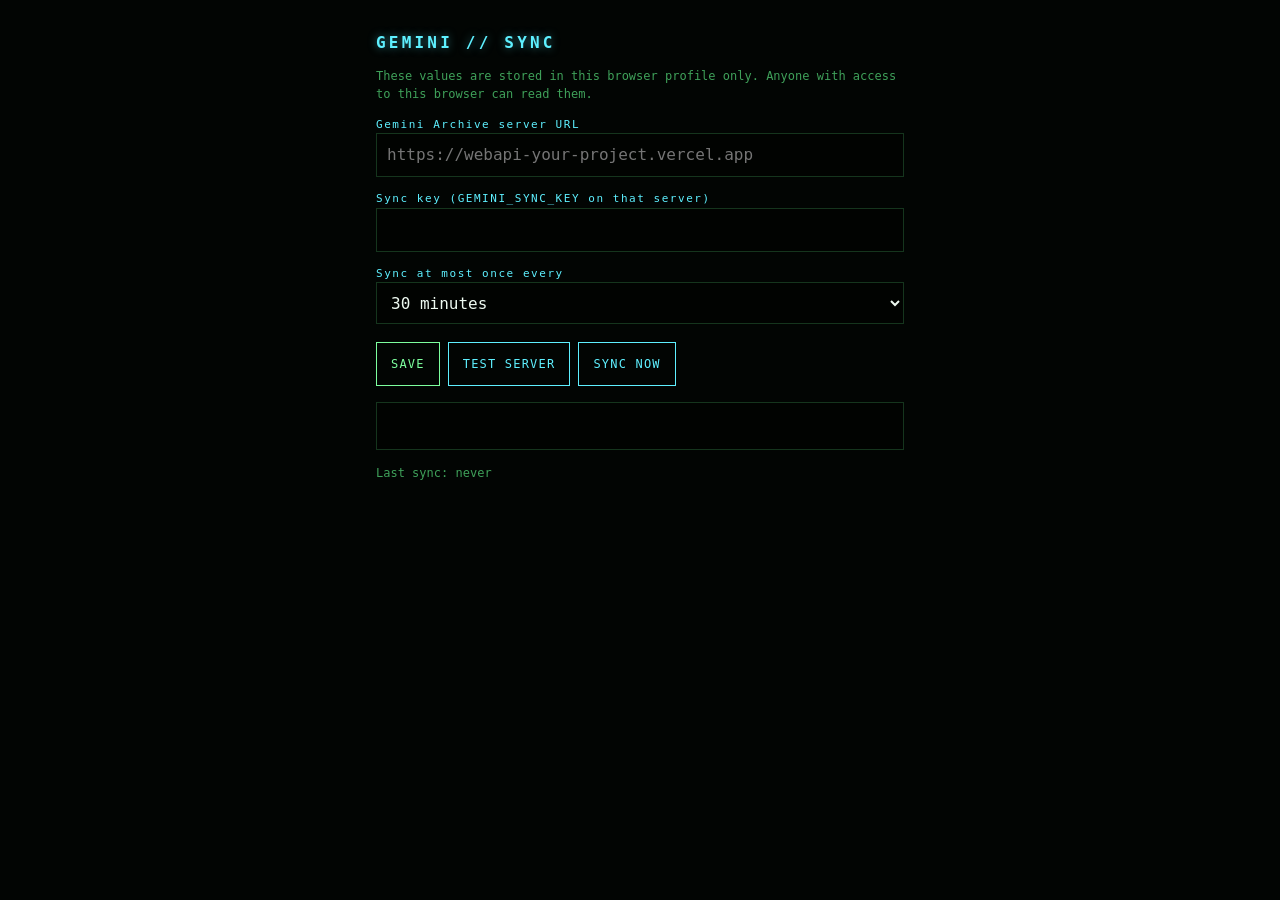
<file: extension/options.html>
<!doctype html>
<html lang="en">
<head>
<meta charset="utf-8">
<meta name="viewport" content="width=device-width, initial-scale=1">
<title>Gemini Session Sync</title>
<link rel="stylesheet" href="options.css">
</head>
<body>
<main>
  <h1>GEMINI // SYNC</h1>
  <p class="hint">These values are stored in this browser profile only. Anyone with access to this browser can read them.</p>

  <label>Gemini Archive server URL
    <input id="serverUrl" placeholder="https://webapi-your-project.vercel.app" autocomplete="off"></label>
  <label>Sync key (GEMINI_SYNC_KEY on that server)
    <input id="syncKey" type="password" autocomplete="off"></label>
  <label>Sync at most once every
    <select id="intervalMin">
      <option value="30">30 minutes</option>
      <option value="60">1 hour</option>
      <option value="120">2 hours</option>
    </select></label>

  <div class="row">
    <button id="save">SAVE</button>
    <button id="test" class="alt">TEST SERVER</button>
    <button id="sync" class="alt">SYNC NOW</button>
  </div>
  <pre id="out" aria-live="polite"></pre>
  <p class="hint">Last sync: <span id="last">never</span></p>
</main>
<script src="options.js"></script>
</body>
</html>
</file>
<file: extension/options.css>
:root{--bg:#020503;--fg:#7dff9e;--cyan:#5ef0ff;--red:#ff5c5c;--white:#eefaf1;--line:#15351d;--dim:#3fa15a}
*{box-sizing:border-box}
body{margin:0;background:var(--bg);color:var(--fg);font:14px/1.5 ui-monospace,Menlo,Consolas,monospace}
main{max-width:560px;margin:0 auto;padding:20px 16px 48px}
h1{font-size:16px;letter-spacing:.2em;color:var(--cyan);text-shadow:0 0 8px rgba(94,240,255,.5)}
.hint{color:var(--dim);font-size:12px}
label{display:block;font-size:11px;letter-spacing:.14em;color:var(--cyan);margin:14px 0 4px}
input,select{width:100%;min-height:42px;padding:9px 10px;background:#010301;color:var(--white);border:1px solid var(--line);font:inherit;font-size:16px}
input:focus,select:focus{outline:1px solid var(--cyan);border-color:var(--cyan)}
.row{display:flex;flex-wrap:wrap;gap:8px;margin-top:18px}
button{min-height:44px;padding:8px 14px;font:inherit;font-size:12px;letter-spacing:.1em;color:var(--fg);background:transparent;border:1px solid var(--fg);cursor:pointer}
button:hover{background:var(--fg);color:#021004}
button.alt{border-color:var(--cyan);color:var(--cyan)}
button.alt:hover{background:var(--cyan);color:#021004}
pre{white-space:pre-wrap;word-break:break-word;background:#010301;border:1px solid var(--line);padding:10px;min-height:48px;margin-top:16px}
pre.ok{color:var(--fg)} pre.bad{color:var(--red)}
</file>
